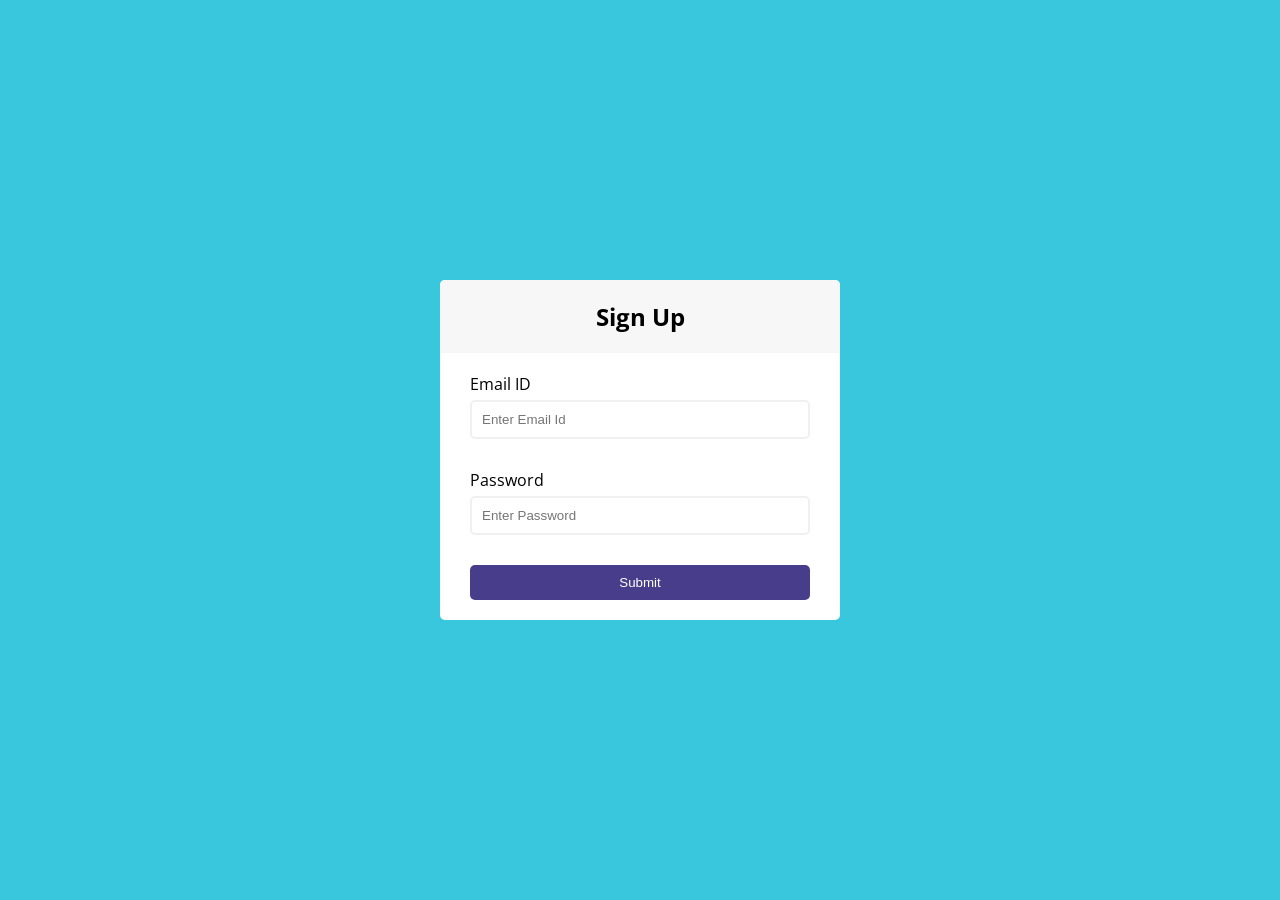
<file: form.html>
<!DOCTYPE html>
<html lang="en">
  <head>
    <meta charset="UTF-8" />
    <meta name="viewport" content="width=device-width, initial-scale=1.0" />
    <title>login</title>
    <link rel="stylesheet" href="form.css" />
    <link
      rel="stylesheet"
      href="https://stackpath.bootstrapcdn.com/font-awesome/4.7.0/css/font-awesome.min.css"
      integrity="sha384-wvfXpqpZZVQGK6TAh5PVlGOfQNHSoD2xbE+QkPxCAFlNEevoEH3Sl0sibVcOQVnN"
      crossorigin="anonymous"
    />
  </head>
  <body>
    <div class="container">
      <div class="header">
        <h2>Sign Up</h2>
      </div>
      <form class="form" id="form">
        <!-- <div class="form-control">
          <label for="username">Username</label>
          <input type="text" id="username" placeholder="Enter Username" />
          <i class="fa fa-check-circle"></i>
          <i class="fa fa-exclamation-circle"></i>
          <small>Error Msg</small>
        </div> -->

        <div class="form-control">
          <label for="email">Email ID </label>
          <input type="text" id="email" placeholder="Enter Email Id" />
          <i class="fa fa-check-circle"></i>
          <i class="fa fa-exclamation-circle"></i>
          <small>Error Msg</small>
        </div>

        <div class="form-control">
          <label for="password1">Password</label>
          <input type="password" id="password1" placeholder="Enter Password" />
          <i class="fa fa-check-circle"></i>
          <i class="fa fa-exclamation-circle"></i>
          <small>Error Msg</small>
        </div>

        <!-- <div class="form-control">
          <label for="password2">Re-Enter Password</label>
          <input
            type="password"
            id="password2"
            placeholder="Enter Password Again"
          />
          <i class="fa fa-check-circle"></i>
          <i class="fa fa-exclamation-circle"></i>
          <small>Error Msg</small>
        </div> -->
        <button type="submit">Submit</button>
      </form>
    </div>

    <script src="form.js"></script>
  </body>
</html>
</file>
<file: form.css>
/* form styling */
  @import url("https://fonts.googleapis.com/css2?family=Open+Sans&display=swap");

  * {
    padding: 0;
    margin: 0;
    box-sizing: border-box;
  }
  
  body {
    background-color: #39c7dd ;
    font-family: "Open Sans", sans-serif;
    height: 100vh;
    display: flex;
    justify-content: center;
    align-items: center;
  }
  .container {
    background-color: #fff;
    width: 400px;
    border-radius: 5px;
    overflow: hidden;
  }
  .header {
    background-color: #f7f7f7;
  }
  .header h2 {
    padding: 20px;
    text-align: center;
  }
  .form {
    padding: 20px 30px;
  }
  .form-control {
    margin-bottom: 10px;
    padding-bottom: 20px;
    position: relative;
  }
  .form-control label {
    display: block;
    margin-bottom: 5px;
  }
  .form-control input {
    display: block;
    width: 100%;
    padding: 10px;
    border-radius: 5px;
    outline: none;
    border: 2px solid #f0f0f0;
  }
  .form-control i {
    position: absolute;
    right: 10px;
    top: 40px;
    visibility: hidden;
  }
  .form-control small {
    position: absolute;
    left: 0;
    margin-top: 5px;
    visibility: hidden;
  }
  .form button {
    display: block;
    width: 100%;
    background-color: darkslateblue;
    color: white;
    padding: 10px;
    outline: none;
    border: none;
    border-radius: 5px;
    text-align: center;
  }
  .form-control.success input {
    border-color: rgb(48, 207, 48);
  }
  .form-control.success .fa-check-circle {
    visibility: visible;
    color: rgb(48, 207, 48);
  }
  .form-control.error input {
    border-color: red;
  }
  .form-control.error .fa-exclamation-circle {
    color: red;
    visibility: visible;
  }
  .form-control.error small {
    visibility: visible;
    color: red;
  }
</file>
